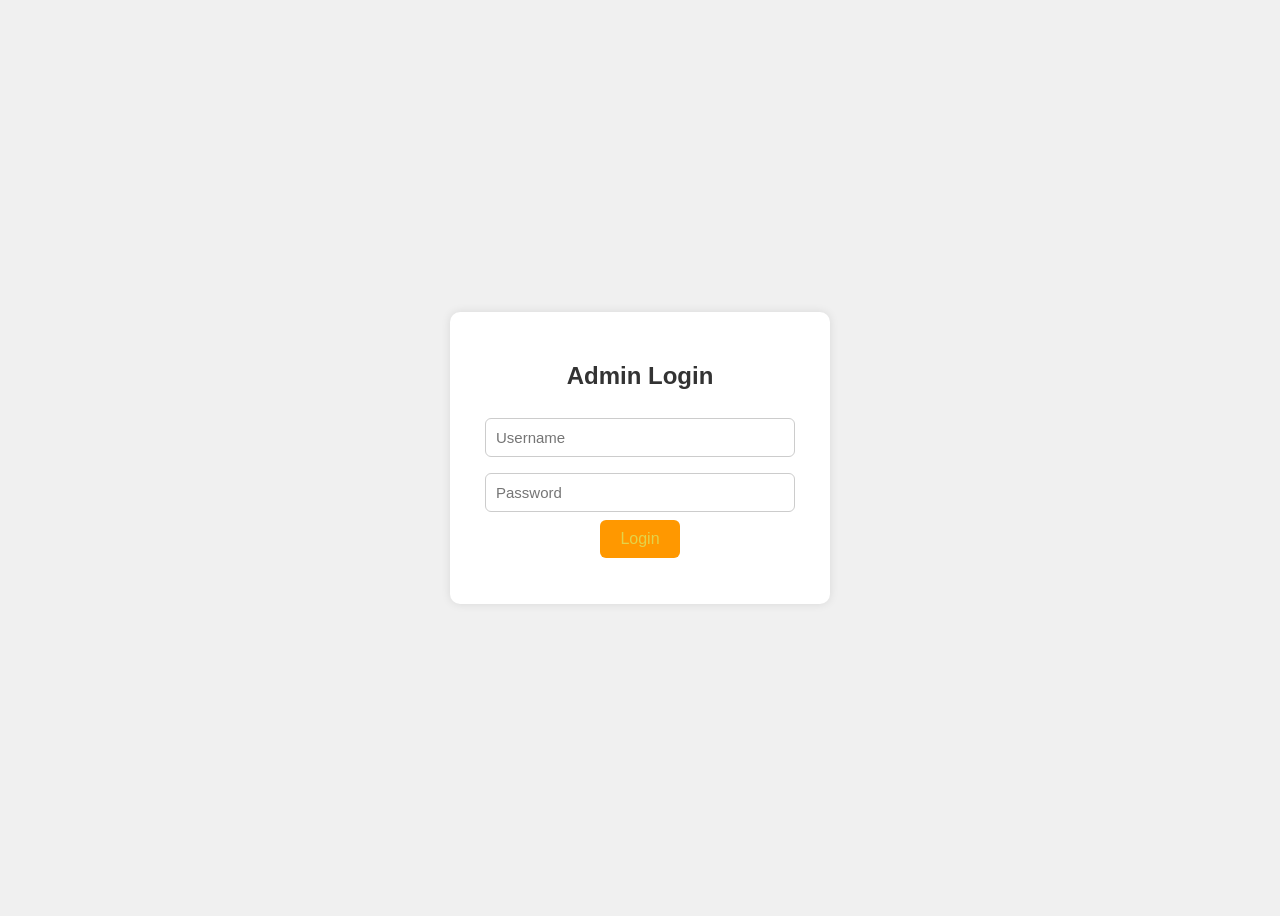
<file: admin-login.html>
<!DOCTYPE html>
<html lang="en">
<head>
  <meta charset="UTF-8">
  <meta name="viewport" content="width=device-width, initial-scale=1.0">
  <title>Admin Login - THE BOYS Restaurant</title>
  <style>
    body {
      background: #f0f0f0;
      font-family: Arial, sans-serif;
      display: flex;
      justify-content: center;
      align-items: center;
      height: 100vh;
    }

    .login-box {
      background: white;
      padding: 30px;
      border-radius: 10px;
      box-shadow: 0 0 10px rgba(0,0,0,0.1);
      text-align: center;
      width: 320px;
    }

    h2 {
      color: #333;
    }

    input {
      width: 90%;
      padding: 10px;
      margin: 8px 0;
      border-radius: 6px;
      border: 1px solid #ccc;
      font-size: 15px;
    }

    /* 🔶 Admin Button Styling */
    button {
      background: #ff9800; /* Change this color */
      color: rgb(227, 211, 73);
      border: none;
      padding: 10px 20px;
      border-radius: 6px;
      cursor: pointer;
      font-size: 16px;
      transition: 0.3s ease;
    }

    button:hover {
      background: #e68900; /* Hover color */
    }
  </style>
</head>
<body>
  <div class="login-box">
    <h2>Admin Login</h2>
    <input type="text" id="username" placeholder="Username">
    <input type="password" id="password" placeholder="Password">
    <button onclick="login()">Login</button>
    <p id="error" style="color:red;"></p>
  </div>

  <script>
    function login() {
      const user = document.getElementById('username').value;
      const pass = document.getElementById('password').value;

      // Set your admin credentials here
      const adminUser = "keval";
      const adminPass = "12345";

      if (user === adminUser && pass === adminPass) {
        localStorage.setItem("isAdmin", "true");
        window.location.href = "admin/reservations.html";
      } else {
        document.getElementById('error').textContent = "Invalid username or password!";
      }
    }
  </script>
</body>
</html>
</file>
